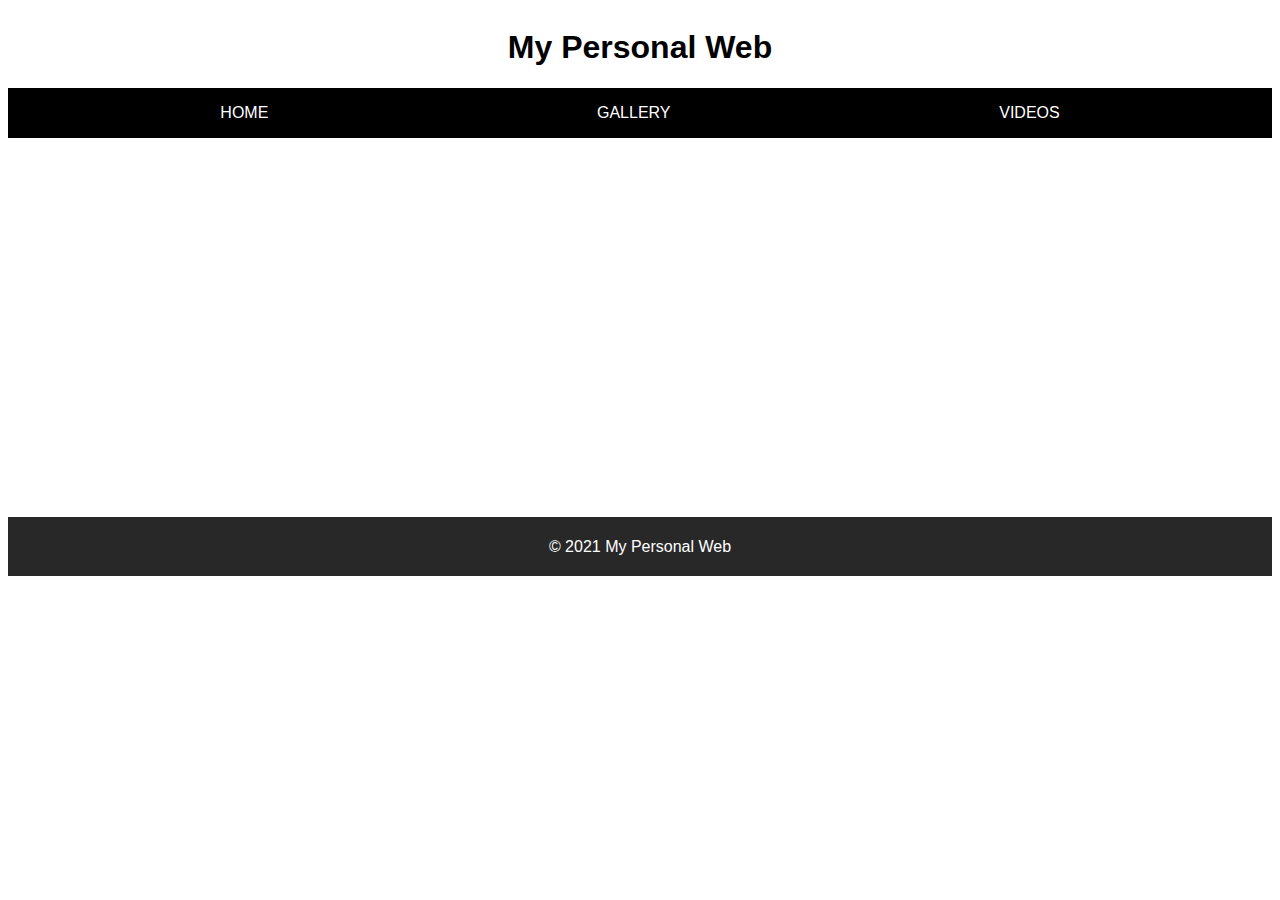
<file: video.html>
<!DOCTYPE html>
<html lang="en">
<head>
    <meta charset="UTF-8">
    <meta http-equiv="X-UA-Compatible" content="IE=edge">
    <meta name="viewport" content="width=device-width, initial-scale=1.0">
    <title>Videos</title>
    <link rel="stylesheet" href="https://necolas.github.io/normalize.css/8.0.0/normalize.css">
	<link rel="stylesheet" type="text/css" href="css/style.css">
</head>
<body>
    <header class="header">
		<h1 class="brand"><a href="index.html">My Personal Web</a></h1>
		<div class="nav-bar">
			<nav class="navegation container">
				<a href="index.html">Home</a>
				<a href="gallery.html">Gallery</a>
				<a href="video.html">Videos</a>
			</nav>
		</div>
	</header>

    <div class="container gallery__videos">
        <iframe src="https://player.vimeo.com/video/40575468" width="500" height="315" frameborder="0" allow="autoplay; fullscreen; picture-in-picture" allowfullscreen></iframe>
        <!-- <p><a href="https://vimeo.com/40575468">Paisajes</a> from <a href="https://vimeo.com/lumion">Lumion</a> on <a href="https://vimeo.com">Vimeo</a>.</p> -->

        <iframe src="https://player.vimeo.com/video/94964013" width="500" height="315" frameborder="0" allow="autoplay; fullscreen; picture-in-picture" allowfullscreen></iframe>
        <!-- <p><a href="https://vimeo.com/94964013">PAISAJES SUBMARINOS</a> from <a href="https://vimeo.com/aquawork">Rafa Herrero Massieu</a> on <a href="https://vimeo.com">Vimeo</a>.</p> -->
    </div>
    <footer class="footer">
		<p class="copyright">&copy 2021 My Personal Web</p>
	</footer>
</body>
</html>
</file>
<file: css/style.css>
:root {
    --primary: #c9c84a;
    --light: #ffffff;
    --dark: #000000;
    --grayDark: #282828;
}

html {
    box-sizing: border-box;
}

*, *:before, *:after {
    box-sizing: inherit;
}

body {
    font-family: Arial, Helvetica, sans-serif;
}
a {
    color: var(--dark);
    text-decoration: none;
    text-align: center;
}

img {
    width: 100%;
    height: 184px;
    object-fit: cover;
    object-position: center;
} 

label {
     text-align: right;
     flex-basis: calc((100% - 65%) - .8rem);
}

input[type="text"], 
textarea {
    padding: .4rem 0 .4rem .8rem;
    font-size: 1rem;
    border: 1px solid #999;
    flex-basis: 65%;
}

textarea {
    overflow: auto;
    resize: none;
}

.container {
    max-width: 1200px;
    margin: 0 auto;
}

.wrapper {
    padding: 0 1rem;
}

/* HEADER SECTION*/
.header {
    margin-bottom: 2rem;
    display: flex;
    flex-direction: column;
    align-items: center;
}

.nav-bar{
    width: 100%;
    background-color: var(--dark);
}

.navegation a {
    display: block;
    padding: 1rem;
    color: var(--light);
    text-decoration: none;
    text-align: center;
    text-transform: uppercase;
    transition: all .4s ease;
}

.navegation a:hover {
    background-color: #c9c84a;
    color: black;
}

@media screen and (min-width: 768px) {
    .navegation {
        padding: 0 1rem;
        display: flex;
        justify-content: space-between;
    }

    .navegation a {
        flex-grow: 1;
    }
}

/* GALLERY SECTION*/
.main-content {
    margin-bottom: 2rem;
}

.card-img {
    margin: .8rem 0;
}

/* FORM SECTION*/
.sidebar {
    width: 100%;
}

@media screen and (min-width: 768px) {
    .main-content {
        display: flex;
    }

    .gallery__wrapper {
        display: flex;
        flex-wrap: wrap;
        gap: .5rem;
    }

    .card-img {
        margin: 0;
        flex: 0 0 45%;
    }

    .sidebar {
        flex: 0 0 22rem;
        padding: 0 1rem;
    }
}

@media screen and (min-width: 1024px) {
    .card-img {
        margin: 0;
        flex: 0 0 31%;
    }
}

.comment-form {
    padding: 1rem;
    display: flex;
    flex-direction: column;
    border: 1px solid #CCC;
}

.field {
    display: flex;
    justify-content: space-between;
    align-items: center;
    margin: .5rem 0;
}

.field.send {
    align-self: flex-end;
    gap: 0 .5rem;
}

/* COMMENT SECTION */
.comment {
    margin: 1rem 0 1rem 1rem;
}

/* FOOTER SECTION */
.footer {
    margin-top: 2rem;
    padding: .3rem 0;
    color: var(--light);
    background-color: var(--grayDark);
    text-align: center;
}

/* VIDEO PAGE */

.gallery__videos {
    display: flex;
    flex-direction: column;
    gap: 1rem 0;
}

.video {
    width: 100% !important;
    height: auto !important;
}

@media screen and (min-width: 648px) {
    .gallery__videos {
        display: flex;
        flex-direction: row;
        justify-content: space-between;
        gap: 0 1rem;
    }

    .video {
        width: 50% !important;
    }
}
</file>
